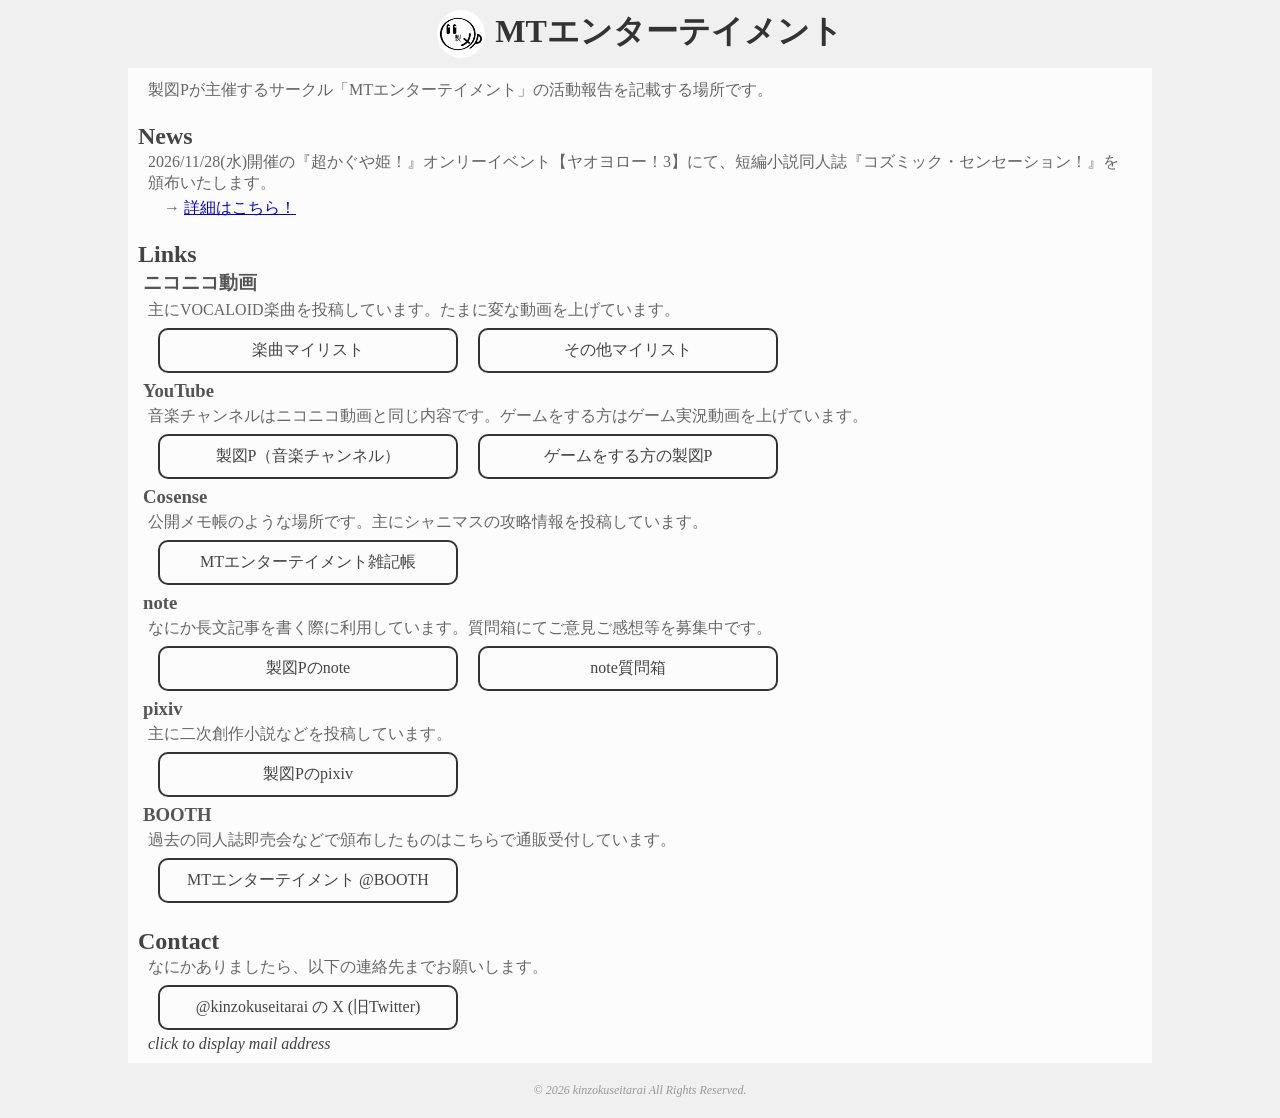
<file: index.html>
<!doctype html>
<html lang="ja">
  <head>
    <meta charset="utf-8" />
    <meta name="viewport" content="width=device-width" initial-scale="1.0" />
    <meta name="description" content="製図P主催の同人サークル「MTエンターテイメント」のHPです。">
    <title>MTエンターテイメント</title>
    <link rel="stylesheet" href="style.css" />
  </head>
  
  <body>
    <header>
      <a href="index.html">
        <div class="MTE-header">
          <img class="icon" src="saysp_icon.png">
          <h1>MTエンターテイメント</h1>
        </div>
      </a>
    </header>
    
    <main>
      <!-- About me -->
      <section class="about">
        <p>製図Pが主催するサークル「MTエンターテイメント」の活動報告を記載する場所です。</p>
      </section>
      
      <!-- News -->
      <section class="news">
        <h2>News</h2>
        <p>2026/11/28(水)開催の『超かぐや姫！』オンリーイベント【ヤオヨロー！3】にて、短編小説同人誌『コズミック・センセーション！』を頒布いたします。</p>
        <p>　→ <a href="yaoyoro3/index.html">詳細はこちら！</a></p>
      </section>
      
      <!-- Links -->
      <section class="links">
        <h2>Links</h2>
        <h3>ニコニコ動画</h3>
        <p>主にVOCALOID楽曲を投稿しています。たまに変な動画を上げています。</p>
        <div class="button">
          <a class="button-link" href="https://nicovideo.jp/mylist/14962166">
            <span class="button-text">楽曲マイリスト</span>
          </a>
        </div>
        <div class="button">
          <a class="button-link" href="https://nicovideo.jp/mylist/28478176">
            <span class="button-text">その他マイリスト</span>
          </a>
        </div>
        <div class="button-end"></div>
        <h3>YouTube</h3>
        <p>音楽チャンネルはニコニコ動画と同じ内容です。ゲームをする方はゲーム実況動画を上げています。</p>
        <div class="button">
          <a class="button-link" href="https://youtube.com/@kinzokuseitarai">
            <span class="button-text">製図P（音楽チャンネル）</span>
          </a>
        </div>
        <div class="button">
          <a class="button-link" href="https://youtube.com/@saysp_game">
            <span class="button-text">ゲームをする方の製図P</span>
          </a>
        </div>
        <div class="button-end"></div>
        <h3>Cosense</h3>
        <p>公開メモ帳のような場所です。主にシャニマスの攻略情報を投稿しています。</p>
        <div class="button">
          <a class="button-link" href="https://scrapbox.io/kinzokuseitarai-54790624/">
            <span class="button-text">MTエンターテイメント雑記帳</span>
          </a>
        </div>
        
        <div class="button-end"></div>
        <h3>note</h3>
        <p>なにか長文記事を書く際に利用しています。質問箱にてご意見ご感想等を募集中です。</p>
        <div class="button">
          <a class="button-link" href="https://note.com/kinzokuseitarai">
            <span class="button-text">製図Pのnote</span>
          </a>
        </div>
        <div class="button">
          <a class="button-link" href="https://note.com/qa/kinzokuseitarai">
            <span class="button-text">note質問箱</span>
          </a>
        </div>
        <div class="button-end"></div>
        <h3>pixiv</h3>
        <p>主に二次創作小説などを投稿しています。</p>
        <div class="button">
          <a class="button-link" href="https://www.pixiv.net/users/37286981">
            <span class="button-text">製図Pのpixiv</span>
          </a>
        </div>
        <div class="button-end"></div>
        <h3>BOOTH</h3>
        <p>過去の同人誌即売会などで頒布したものはこちらで通販受付しています。</p>
        <div class="button">
          <a class="button-link" href="https://kinzokuseitarai.booth.pm/">
            <span class="button-text">MTエンターテイメント @BOOTH</span>
          </a>
        </div>
        <div class="button-end"></div>
      </section>
      
      <!-- Contact -->
      <section class="contact">
        <h2>Contact</h2>
        <p>なにかありましたら、以下の連絡先までお願いします。</p>
        <div class="button">
          <a class="button-link" href="https://x.com/kinzokuseitarai">
            <span class="button-text">@kinzokuseitarai の X (旧Twitter)</span>
          </a>
        </div>
        <div class="button-end"></div>
        <input type="checkbox" id="check-mail">
        <label class="label" for="check-mail"></label>
      </section>
    </main>
    
    <footer>
      <p>© 2026 kinzokuseitarai All Rights Reserved.</p>
    </footer>
  </body>
</html>
</file>
<file: style.css>
/* --- 基本設定 --- */
body {
    margin: 0;
    background-color: #f0f0f0;
    color: #333;
    text-align: center;
    animation: fade-in .2s;
}

/* --- header --- */
header {
    overflow: hidden;
    margin: 5px;
}
.MTE-header {
    width: fit-content;
    margin: 0 auto;
}
header a {
    text-decoration: none;
    color: inherit;
}
.icon {
    width: 100%;
    max-width: 48px;
    height: 100%;
    border-radius: 50%;
    float:left;
    margin: 5px;
}
header h1 {
    float: left;
    margin: 5px;
}

/* --- main --- */
main {
    background-color: #fcfcfc;
    width: 100%;
    max-width: 1024px;
    margin: 0 auto;
}

/* --- section --- */
section {
    text-align: left;
    padding: 10px;
}
section p {
    margin: 0 auto;
    padding: 2px 10px 2px 10px;
    color: #666;
}
section h2 {
    margin: 0 auto;
    padding: 0 auto;
    color: #444;
}
section h3 {
    margin: 0 auto;
    padding: 2px 5px 2px 5px;
    color: #555;
}

/* --- link button --- */
.button {
    width: 300px;
    margin: 5px 0 5px 20px;
    float: left;
}
.button-link {
    display: block;
    text-align: center;
    text-decoration: none;
    color: #444;
    border: 2px solid #333333;
    border-radius: 10px;
    padding: 10px 0;
    transition: .3s;
    transform: .3s;
}
.button-link:hover {
    background-color: #f0f0f0;
}
.button-text {
    font-size: 16px;
}
.button-end {
    clear: both;
}

/* --- display mail address --- */
#check-mail {
    display: none;
}
#check-mail + .label::after {
    content: "click to display mail address"
}
#check-mail:checked + .label::after {
    content: "kinzokuseitarai[at]gmail.com"
}
.label {
    margin: 10px;
    font-style: italic;
    color:#404040;
}

/* --- footer --- */
footer {
    margin: 20px;
    font-size: 0.75rem;
    color: #999;
    font-weight: 300;
    font-style: italic;
}

@keyframes fade-in {
    from { opacity: 0; transform: translateY(10px); }
    to {opacity: 1; transform: translateY(0); }
}
</file>
